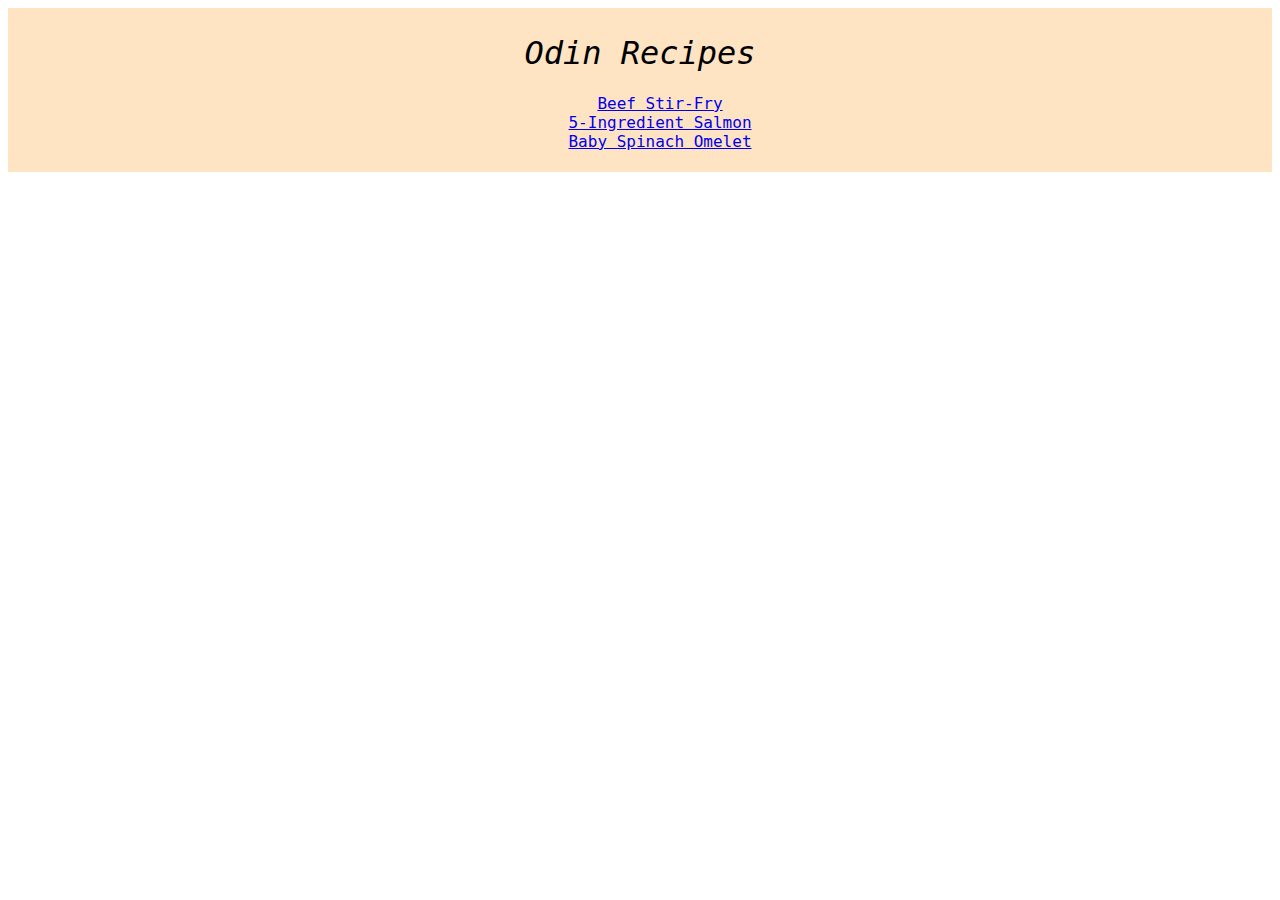
<file: index.html>
<!DOCTYPE html>
<html lang="en">
    <head>
        <meta charset="utf-8">
        <title>Recipes Project</title>
        <link rel="stylesheet" href="css/styles.css">
    </head>

    <body>
        <div class="homepage">
        <h1>Odin Recipes</h1>
        <ul>
            <li>
                <a href="recipes/beef-stirfry.html">Beef Stir-Fry</a>
            </li>
            <li>
                <a href="recipes/salmon.html">5-Ingredient Salmon</a>
            </li>
            <li>
                <a href="recipes/spinach-omelet.html">Baby Spinach Omelet</a>
            </li>
        </ul>
        </div>
    </body>

</html>
</file>
<file: css/styles.css>
.homepage {
    text-align: center;
    font-family: monospace, sans-serif;
    padding: 5px;
    background-color: bisque;
}

ul {
    list-style-type: none;
}

h1 {
    font-style: italic;
    font-weight: 200;
}
</file>
